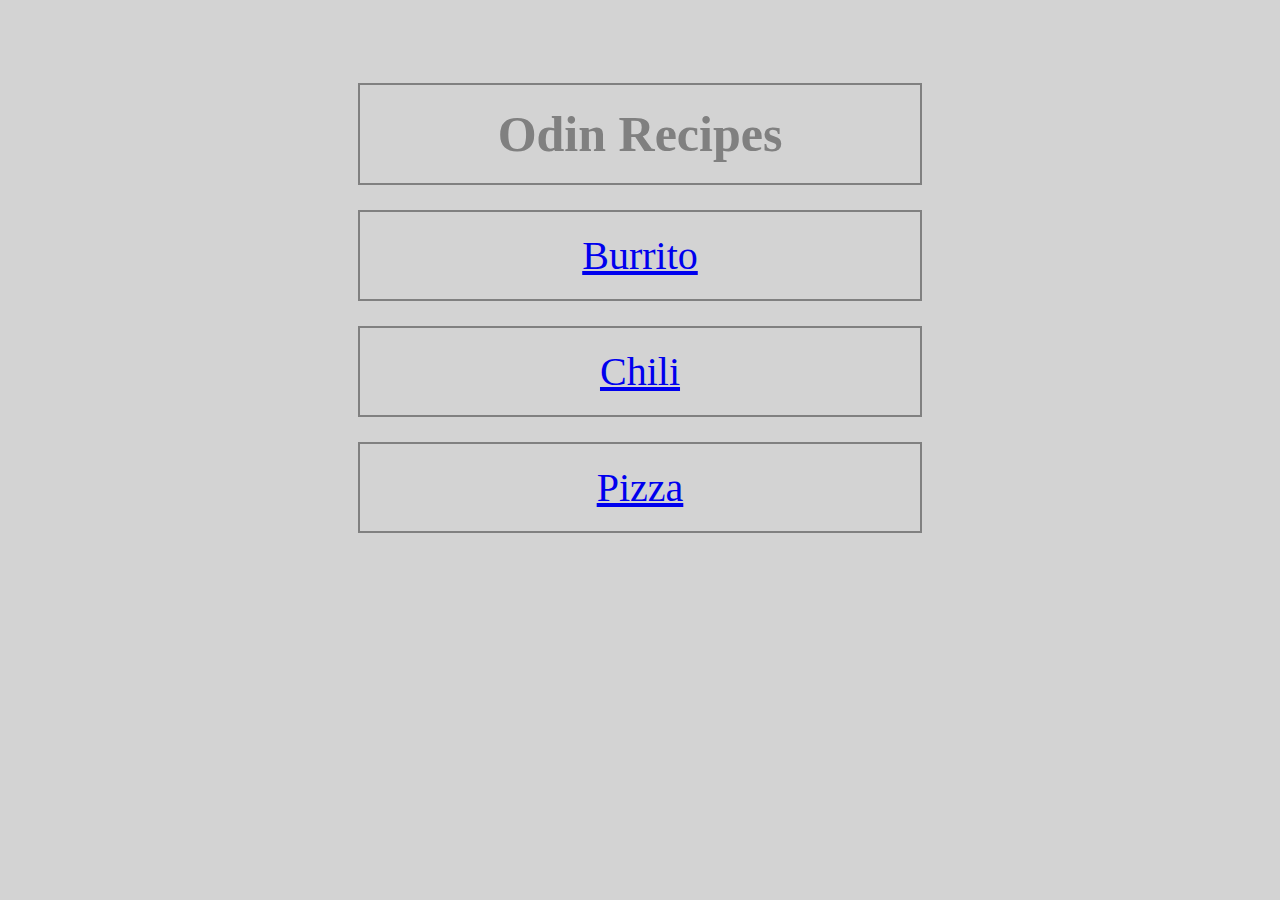
<file: index.html>
<!DOCTYPE html>
<html lang="en">

<head>
	<meta charset="UTF-8">
	<title>Document</title>
	<link rel="stylesheet" href="style.css">
</head>

<body>
	<h1 class="first">Odin Recipes</h1>
	<div class="first"><a href="recipes/burrito.html">Burrito</a></div>
	<div class="first"><a href="recipes/chili.html">Chili</a></div>
	<div class="first"><a href="recipes/pizza.html">Pizza</a></div>
</body>

</html>
</file>
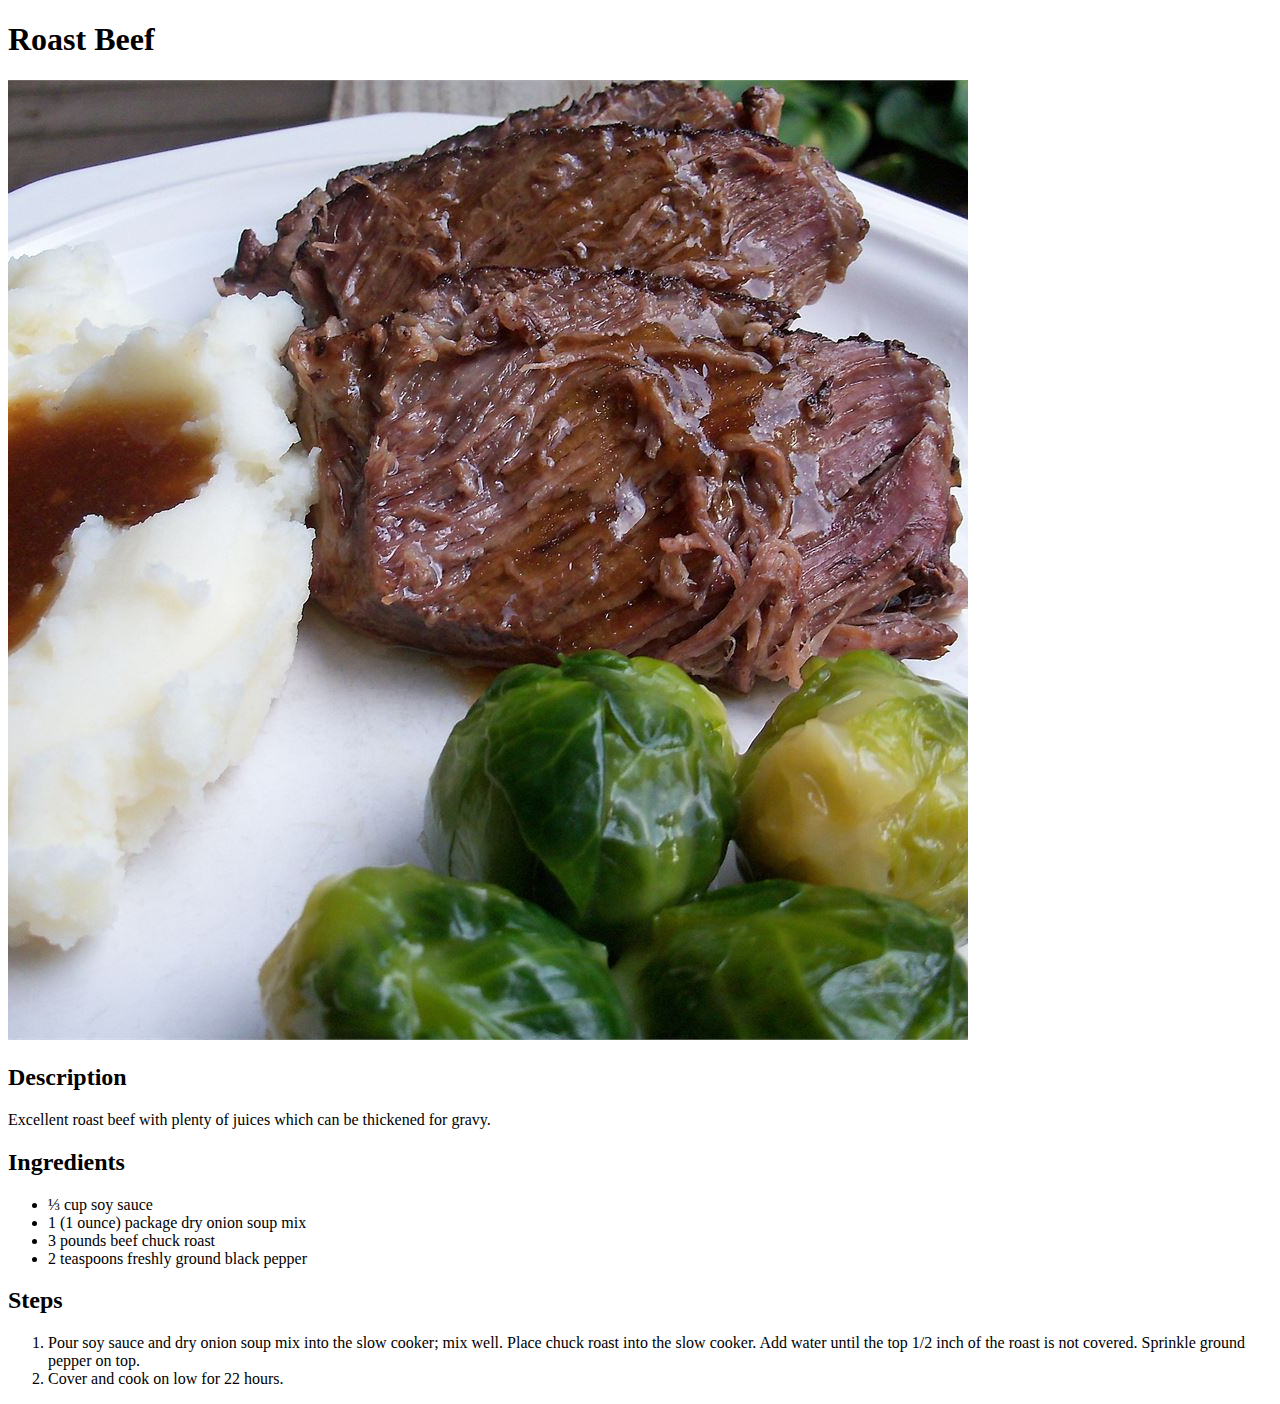
<file: recipes/beef.html>
<!DOCTYPE html>
<html lang = "en">
  <head>
    <meta charset="utf-8">
    <title>Roast Beef</title>
  </head>
  <body>
    <h1>Roast Beef</h1>
    <img src="./images/beef.jpeg" alt="Roast Beef">
    <h2>Description</h2>
    <p>Excellent roast beef with plenty of juices which can be thickened for gravy.</p>
    <h2>Ingredients</h2>
    <ul>
      <li>⅓ cup soy sauce</li>
      <li>1 (1 ounce) package dry onion soup mix</li>
      <li>3 pounds beef chuck roast</li>
      <li>2 teaspoons freshly ground black pepper</li>
    </ul>
    <h2>Steps</h2>
    <ol>
      <li>Pour soy sauce and dry onion soup mix into the slow cooker; mix well. Place chuck roast into the slow cooker. Add water until the top 1/2 inch of the roast is not covered. Sprinkle ground pepper on top.</li>
      <li>Cover and cook on low for 22 hours.</li>
    </ol>
  </body>
</html>
</file>
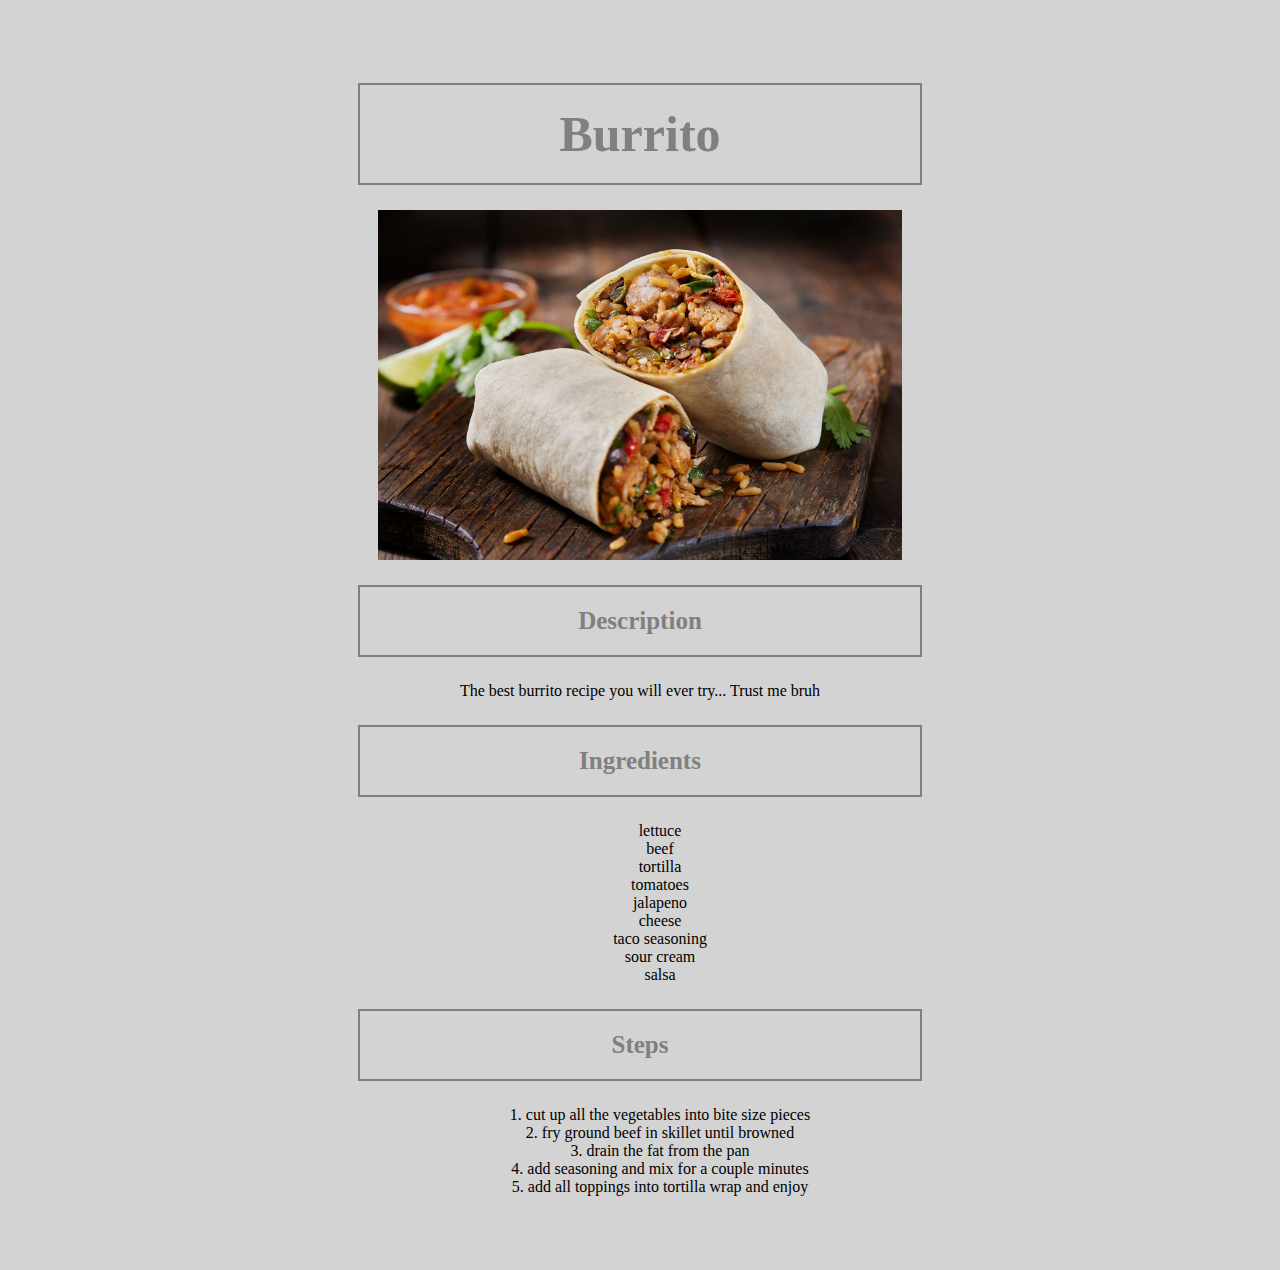
<file: recipes/burrito.html>
<!DOCTYPE html>
<html lang="en">

<head>
	<meta charset="UTF-8">
	<title>Burrito</title>
	<link rel="stylesheet" href="burritoStyle.css">
</head>

<body>
	<h1 class="burr">Burrito</h1>
	<img src="../images/burrito.jpg" alt="Burrito">
	<h3 class="burr">Description</h3>
	<p>The best burrito recipe you will ever try... Trust me bruh</p>
	<h3 class="burr">Ingredients</h3>
	<ul>
		<li>lettuce</li>
		<li>beef</li>
		<li>tortilla</li>
		<li>tomatoes</li>
		<li>jalapeno</li>
		<li>cheese</li>
		<li>taco seasoning</li>
		<li>sour cream</li>
		<li>salsa</li>
	</ul>
	<h3 class="burr">Steps</h3>
	<ol>
		<li>1. cut up all the vegetables into bite size pieces</li>
		<li>2. fry ground beef in skillet until browned</li>
		<li>3. drain the fat from the pan</li>
		<li>4. add seasoning and mix for a couple minutes</li>
		<li>5. add all toppings into tortilla wrap and enjoy</li>
	</ol>
</body>

</html>
</file>
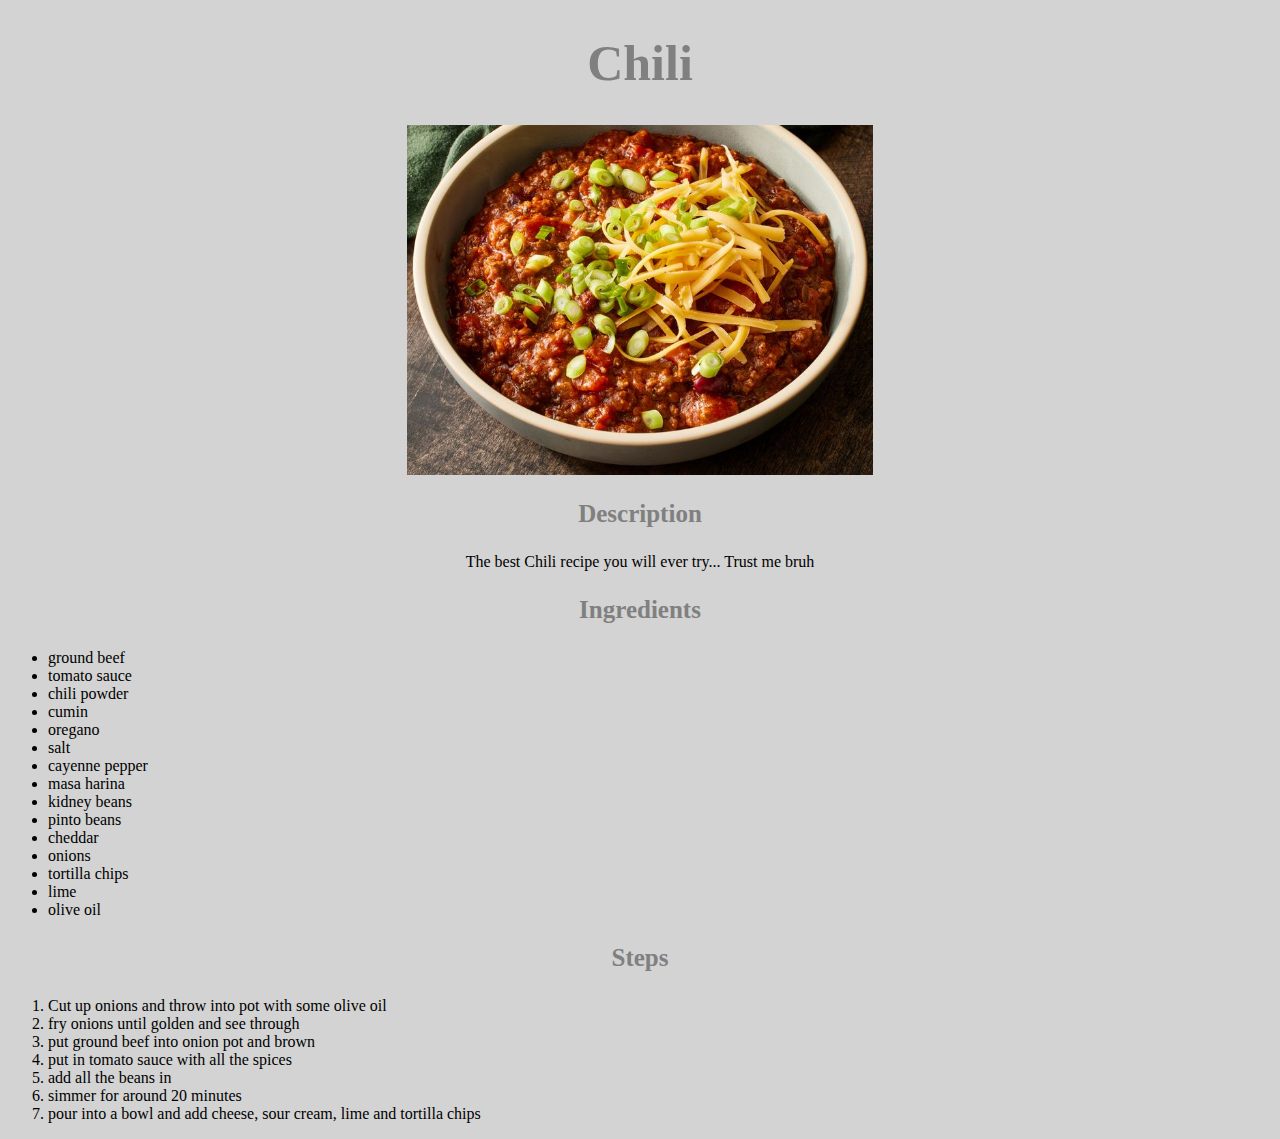
<file: recipes/chili.html>
<!DOCTYPE html>
<html lang="en">

<head>
	<meta charset="UTF-8">
	<title>Document</title>
	<link rel="stylesheet" href="chiliStyle.css">
</head>

<body>
	<h1 class="chill">Chili</h1>
	<img src="../images/chili.jpg" alt="Chili">
	<h3 class="chill">Description</h3>
	<p>The best Chili recipe you will ever try... Trust me bruh</p>
	<h3>Ingredients</h3>
	<ul>
		<li>ground beef</li>
		<li>tomato sauce</li>
		<li>chili powder</li>
		<li>cumin</li>
		<li>oregano</li>
		<li>salt</li>
		<li>cayenne pepper</li>
		<li>masa harina</li>
		<li>kidney beans</li>
		<li>pinto beans</li>
		<li>cheddar</li>
		<li>onions</li>
		<li>tortilla chips</li>
		<li>lime</li>
		<li>olive oil</li>
	</ul>
	<h3>Steps</h3>
	<ol>
		<li>Cut up onions and throw into pot with some olive oil</li>
		<li>fry onions until golden and see through</li>
		<li>put ground beef into onion pot and brown</li>
		<li>put in tomato sauce with all the spices</li>
		<li>add all the beans in</li>
		<li>simmer for around 20 minutes</li>
		<li>pour into a bowl and add cheese, sour cream, lime and tortilla chips</li>
	</ol>
</body>

</html>
</file>
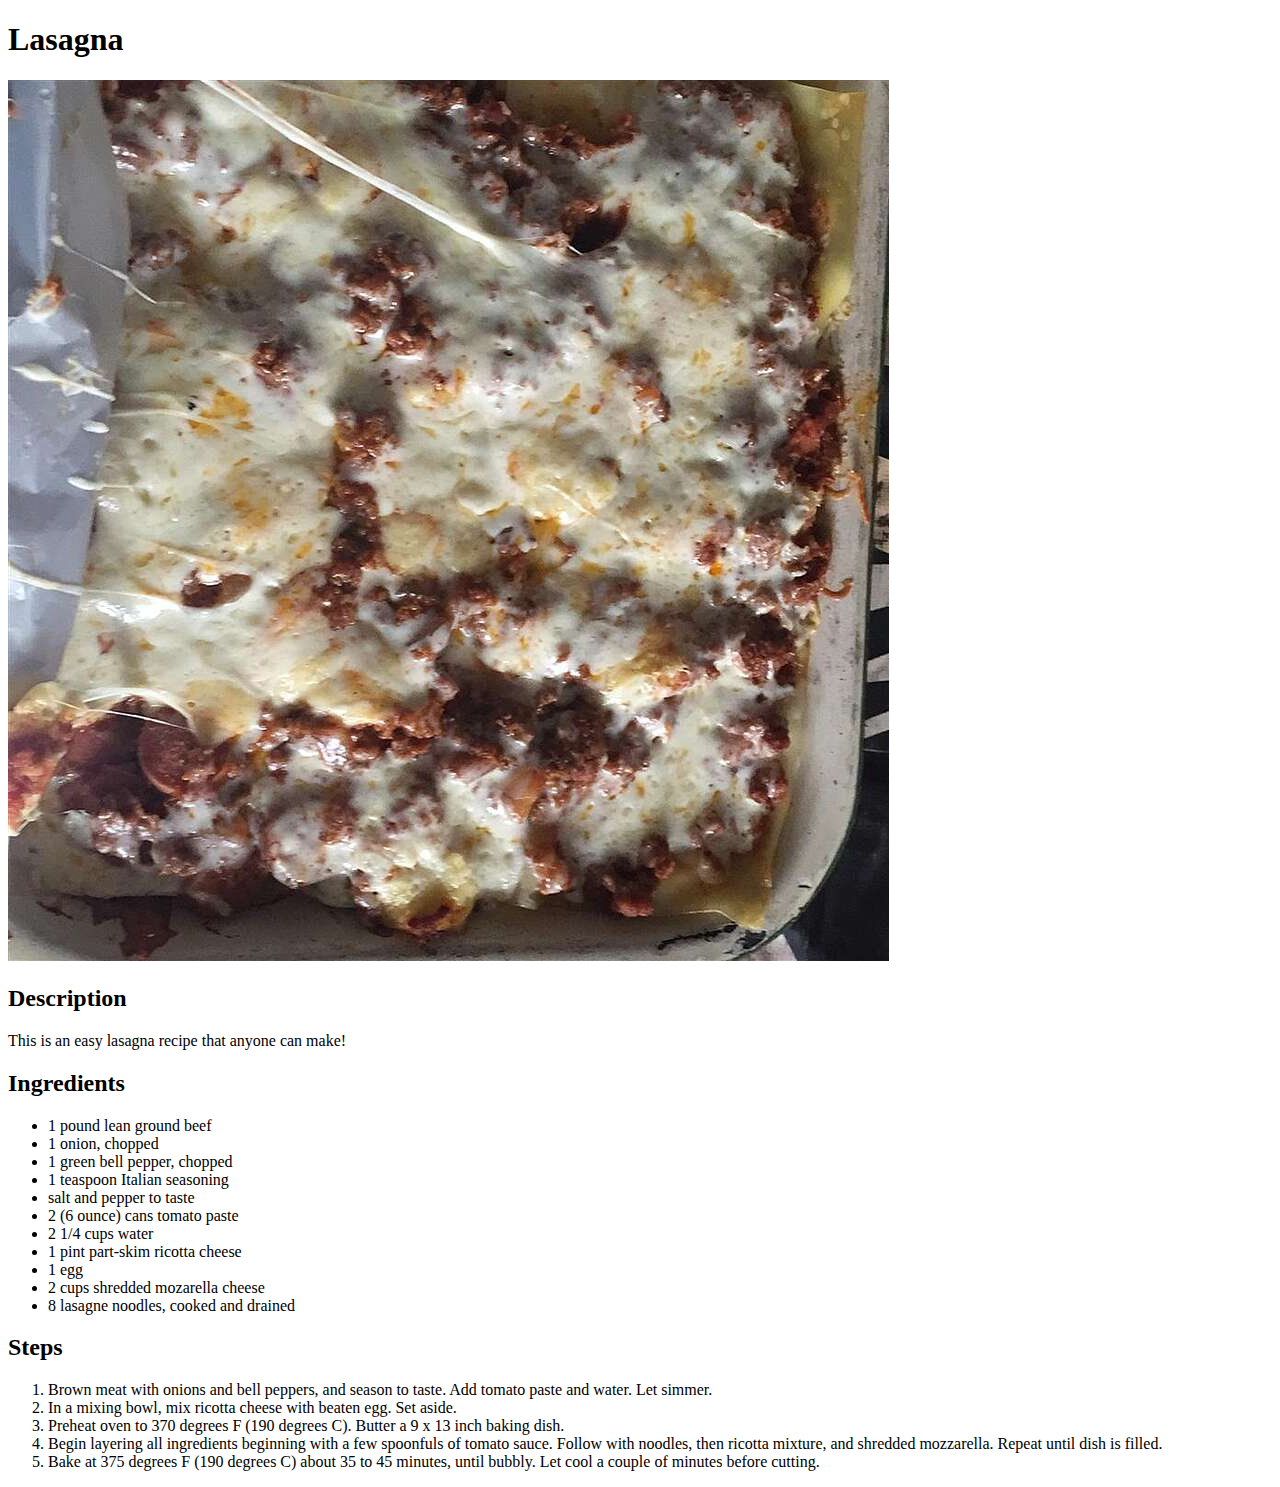
<file: recipes/lasagna.html>
<!DOCTYPE html>
<html lang ="en">
  <head>
    <meta charset="utf-8">
    <title>Lasagna</title>
  </head>
  <body>
    <h1>Lasagna</h1>
    <img src="./images/lasagna.jpeg" alt="Finished lasagna">
    <h2>Description</h2>
    <p>This is an easy lasagna recipe that anyone can make!</p>
    <h2>Ingredients</h2>
    <ul>
      <li>1 pound lean ground beef</li>
      <li>1 onion, chopped</li>
      <li>1 green bell pepper, chopped</li>
      <li>1 teaspoon Italian seasoning</li>
      <li>salt and pepper to taste</li>
      <li>2 (6 ounce) cans tomato paste</li>
      <li>2 1/4 cups water</li>
      <li>1 pint part-skim ricotta cheese</li>
      <li>1 egg</li>
      <li>2 cups shredded mozarella cheese</li>
      <li>8 lasagne noodles, cooked and drained</li>
    </ul>
    <h2>Steps</h2>
    <ol>
      <li>Brown meat with onions and bell peppers, and season to taste. Add tomato paste and water. Let simmer.</li>
      <li>In a mixing bowl, mix ricotta cheese with beaten egg. Set aside.</li>
      <li>Preheat oven to 370 degrees F (190 degrees C). Butter a 9 x 13 inch baking dish.</li>
      <li>Begin layering all ingredients beginning with a few spoonfuls of tomato sauce. Follow with noodles, then ricotta mixture, and shredded mozzarella. Repeat until dish is filled.</li>
      <li>Bake at 375 degrees F (190 degrees C) about 35 to 45 minutes, until bubbly. Let cool a couple of minutes before cutting.</li>
    </ol>
  </body>
</html>
</file>
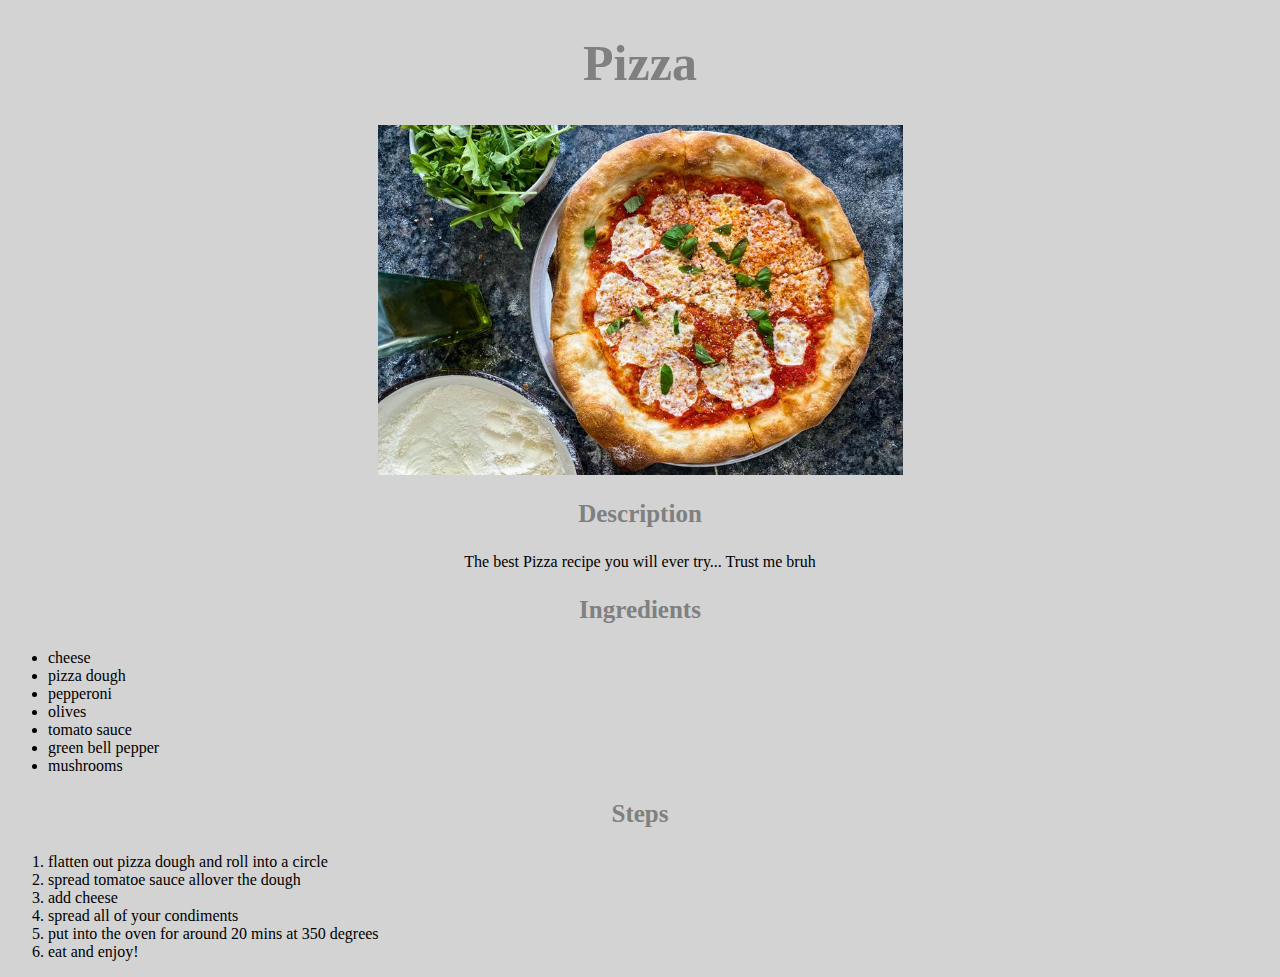
<file: recipes/pizza.html>
<!DOCTYPE html>
<html lang="en">

<head>
	<meta charset="UTF-8">
	<title>Document</title>
	<link rel="stylesheet" href="pizzaStyle.css">
</head>

<body>
	<h1>Pizza</h1>
	<img src="../images/pizza.jpg" alt="Pizza">
	<h3>Description</h3>
	<p>The best Pizza recipe you will ever try... Trust me bruh</p>
	<h3>Ingredients</h3>
	<ul>
		<li>cheese</li>
		<li>pizza dough</li>
		<li>pepperoni</li>
		<li>olives</li>
		<li>tomato sauce</li>
		<li>green bell pepper</li>
		<li>mushrooms</li>
	</ul>
	<h3>Steps</h3>
	<ol>
		<li>flatten out pizza dough and roll into a circle</li>
		<li>spread tomatoe sauce allover the dough</li>
		<li>add cheese</li>
		<li>spread all of your condiments</li>
		<li>put into the oven for around 20 mins at 350 degrees</li>
		<li>eat and enjoy!</li>
	</ol>
</body>

</html>
</file>
<file: style.css>
h1 {
    font-size: 50px;
    text-align: center;
    color: gray;
    font-family: fantasy;
}

div {
    text-align: center;
    font-size: 40px;
    color: black;
}

body {
    background-color: lightgray;
    padding: 50px;
}

.first {
    padding: 20px;
    margin: 25px 300px;
    border: 2px solid gray;
}
</file>
<file: recipes/burritoStyle.css>
h1 {
    text-align: center;
    color: gray;
    font-size: 50px;
    font-family: fantasy;
}

p {
    text-align: center;
}

img {
    height: 350px;
    width: auto;
    margin-left: auto;
    margin-right: auto;
    display: block;
}

h3 {
    text-align: center;
    color: gray;
    font-size: 25px;
}

body {
    background-color: lightgray;
    padding: 50px;
}

ul {
    text-align: center;
    list-style: none;
}

ol {
    text-align: center;
    list-style: none;
}

.burr {
    padding: 20px;
    margin: 25px 300px;
    border: 2px solid gray;
}
</file>
<file: recipes/chiliStyle.css>
h1 {
    text-align: center;
    color: gray;
    font-size: 50px;
    font-family: fantasy;
}

p {
    text-align: center;
}

img {
    height: 350px;
    width: auto;
    margin-left: auto;
    margin-right: auto;
    display: block;
}

h3 {
    text-align: center;
    color: gray;
    font-size: 25px;
}

body {
    background-color: lightgray;
}
</file>
<file: recipes/pizzaStyle.css>
h1 {
    text-align: center;
    color: gray;
    font-size: 50px;
    font-family: fantasy;
}

p {
    text-align: center;
}

img {
    height: 350px;
    width: auto;
    margin-left: auto;
    margin-right: auto;
    display: block;
}

h3 {
    text-align: center;
    color: gray;
    font-size: 25px;
}

body {
    background-color: lightgray;
}
</file>
